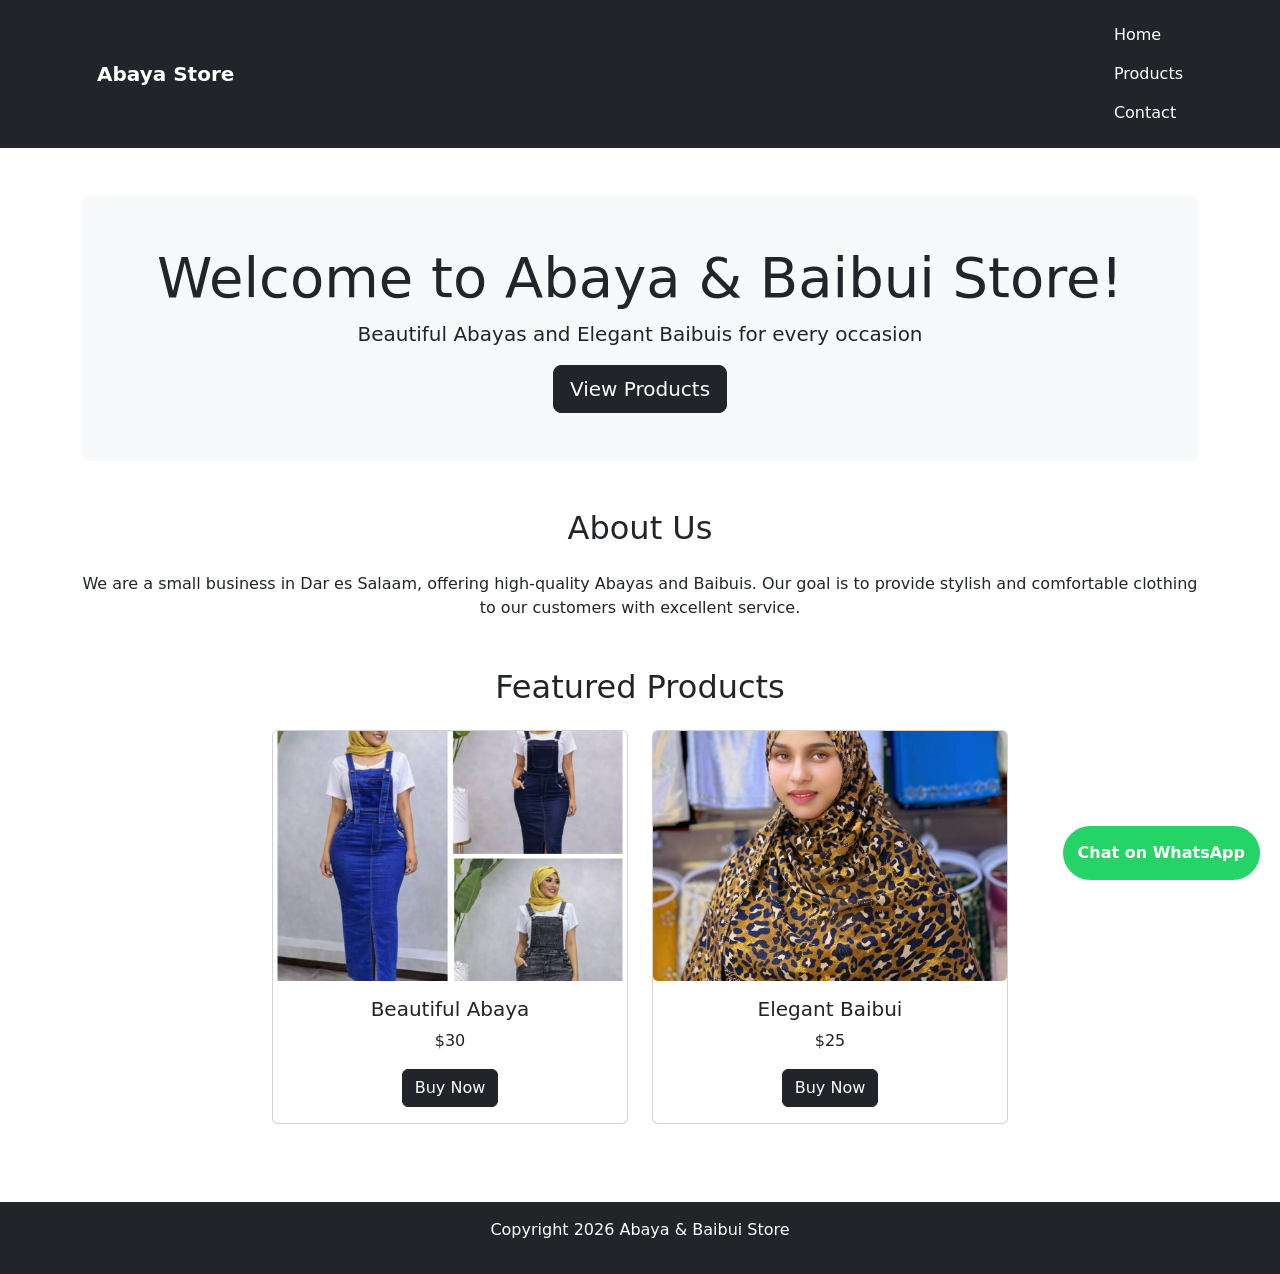
<file: index.html>
<!DOCTYPE html>
<html>
<head>
    <title>Home - Abaya & Baibui Store</title>
    <link rel="stylesheet" href="style.css">
    <link href="https://cdn.jsdelivr.net/npm/bootstrap@5.3.0/dist/css/bootstrap.min.css" rel="stylesheet">
    <!-- WhatsApp Button CSS -->
<style>
.whatsapp{
    position: fixed;
    bottom: 20px;
    right: 20px;
    background-color: #25D366;
    color: white;
    padding: 15px;
    border-radius: 50px;
    text-decoration: none;
    font-weight: bold;
}
.card-img-top{
    height: 250px;
    object-fit: cover;
    border-radius: 5px;
}
.card{
    margin-bottom: 30px;
}
</style>
</head>

<body>

<!-- Navbar -->
<nav class="navbar navbar-expand-lg navbar-dark bg-dark">
  <div class="container">
    <a class="navbar-brand" href="#">Abaya Store</a>
    <div>
      <a class="nav-link text-white" href="index.html">Home</a>
      <a class="nav-link text-white" href="product.html">Products</a>
      <a class="nav-link text-white" href="contact.html">Contact</a>
    </div>
  </div>
</nav>

<!-- Hero Section -->
<div class="container mt-5">
  <div class="jumbotron text-center bg-light p-5 rounded">
    <h1 class="display-4">Welcome to Abaya & Baibui Store!</h1>
    <p class="lead">Beautiful Abayas and Elegant Baibuis for every occasion</p>
    <a href="product.html" class="btn btn-dark btn-lg">View Products</a>
  </div>
</div>

<!-- About Section -->
<div class="container mt-5">
  <h2 class="text-center mb-4">About Us</h2>
  <p class="text-center">
    We are a small business in Dar es Salaam, offering high-quality Abayas and Baibuis. 
    Our goal is to provide stylish and comfortable clothing to our customers with excellent service.
  </p>
</div>

<!-- Featured Products (Optional) -->
<div class="container mt-5">
  <h2 class="text-center mb-4">Featured Products</h2>
  <div class="row justify-content-center">
    <div class="col-md-4">
      <div class="card">
        <img src="abaya.jpeg" class="card-img-top">
        <div class="card-body text-center">
          <h5 class="card-title">Beautiful Abaya</h5>
          <p>$30</p>
          <a href="product.html" class="btn btn-dark">Buy Now</a>
        </div>
      </div>
    </div>

    <div class="col-md-4">
      <div class="card">
        <img src="mtandio.jpeg" class="card-img-top">
        <div class="card-body text-center">
          <h5 class="card-title">Elegant Baibui</h5>
          <p>$25</p>
          <a href="product.html" class="btn btn-dark">Buy Now</a>
        </div>
      </div>
    </div>
  </div>
</div>

<!-- Footer -->
<footer class="bg-dark text-white text-center p-3 mt-5">
    <p>Copyright 2026 Abaya & Baibui Store</p>
</footer>

<!-- WhatsApp Floating Button -->
<a href="https://wa.me/255658683060" class="whatsapp" target="_blank">
    Chat on WhatsApp
</a>



</body>
</html>
</file>
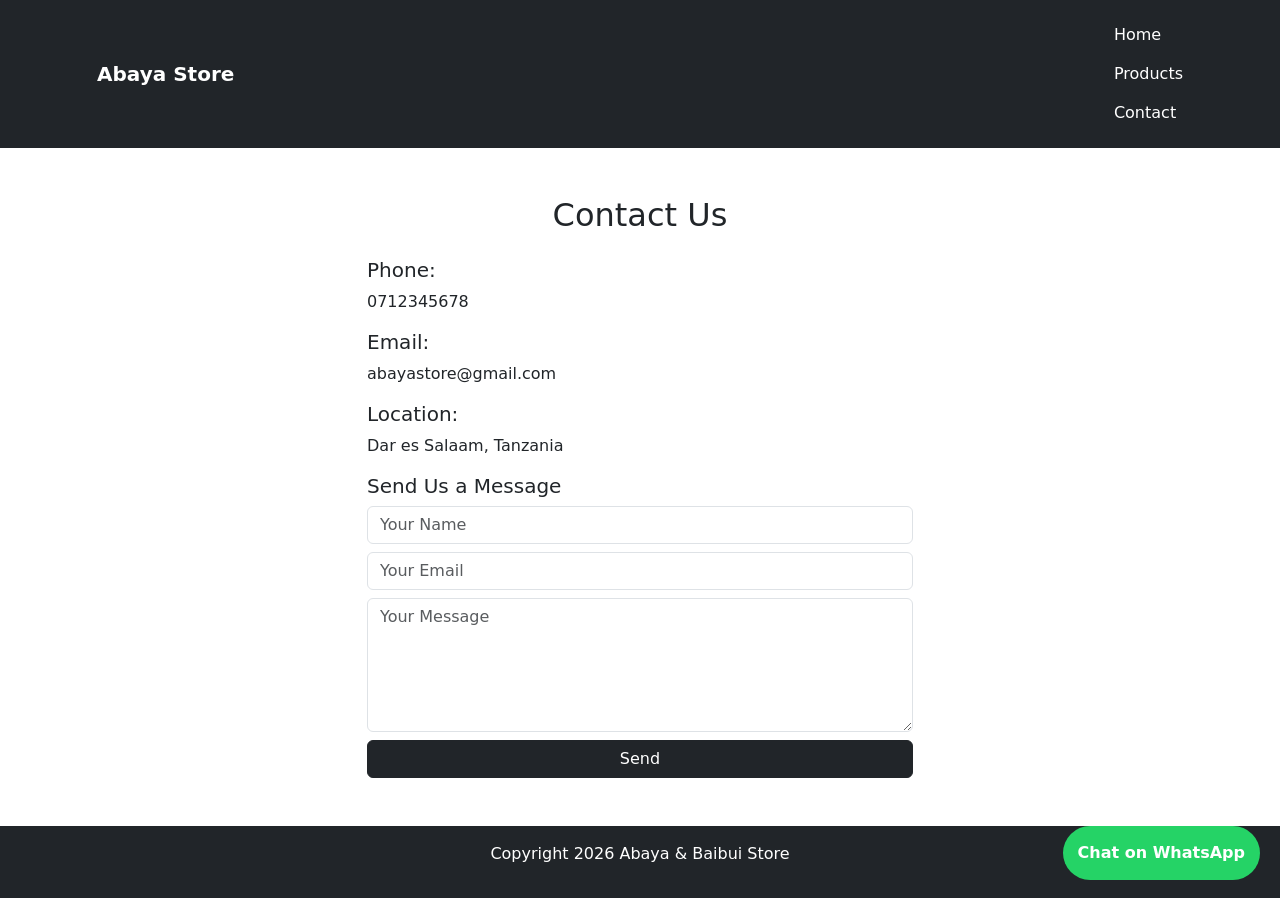
<file: contact.html>
<!DOCTYPE html>
<html>
<head>
    <title>Contact - Abaya & Baibui Store</title>
    <link rel="stylesheet" href="style.css">
    <link href="https://cdn.jsdelivr.net/npm/bootstrap@5.3.0/dist/css/bootstrap.min.css" rel="stylesheet">
    <!-- WhatsApp Button CSS -->
<style>
.whatsapp{
    position: fixed;
    bottom: 20px;
    right: 20px;
    background-color: #25D366;
    color: white;
    padding: 15px;
    border-radius: 50px;
    text-decoration: none;
    font-weight: bold;
}
</style>
</head>

<body>

<!-- Navbar -->
<nav class="navbar navbar-expand-lg navbar-dark bg-dark">
  <div class="container">
    <a class="navbar-brand" href="#">Abaya Store</a>
    <div>
      <a class="nav-link text-white" href="index.html">Home</a>
      <a class="nav-link text-white" href="product.html">Products</a>
      <a class="nav-link text-white" href="contact.html">Contact</a>
    </div>
  </div>
</nav>

<!-- Contact Section -->
<div class="container mt-5">
  <h2 class="mb-4 text-center">Contact Us</h2>

  <div class="row justify-content-center">
    <div class="col-md-6">

      <div class="mb-3">
        <h5>Phone:</h5>
        <p>0712345678</p>
      </div>

      <div class="mb-3">
        <h5>Email:</h5>
        <p>abayastore@gmail.com</p>
      </div>

      <div class="mb-3">
        <h5>Location:</h5>
        <p>Dar es Salaam, Tanzania</p>
      </div>

      <h5>Send Us a Message</h5>
      <form>
        <input class="form-control mb-2" type="text" placeholder="Your Name" required>
        <input class="form-control mb-2" type="email" placeholder="Your Email" required>
        <textarea class="form-control mb-2" placeholder="Your Message" rows="5" required></textarea>
        <button class="btn btn-dark w-100">Send</button>
      </form>

    </div>
  </div>
</div>

<!-- Footer -->
<footer class="bg-dark text-white text-center p-3 mt-5">
    <p>Copyright 2026 Abaya & Baibui Store</p>
</footer>

<!-- WhatsApp Floating Button -->
<a href="https://wa.me/255658683060" class="whatsapp" target="_blank">
    Chat on WhatsApp
</a>



</body>
</html>
</file>
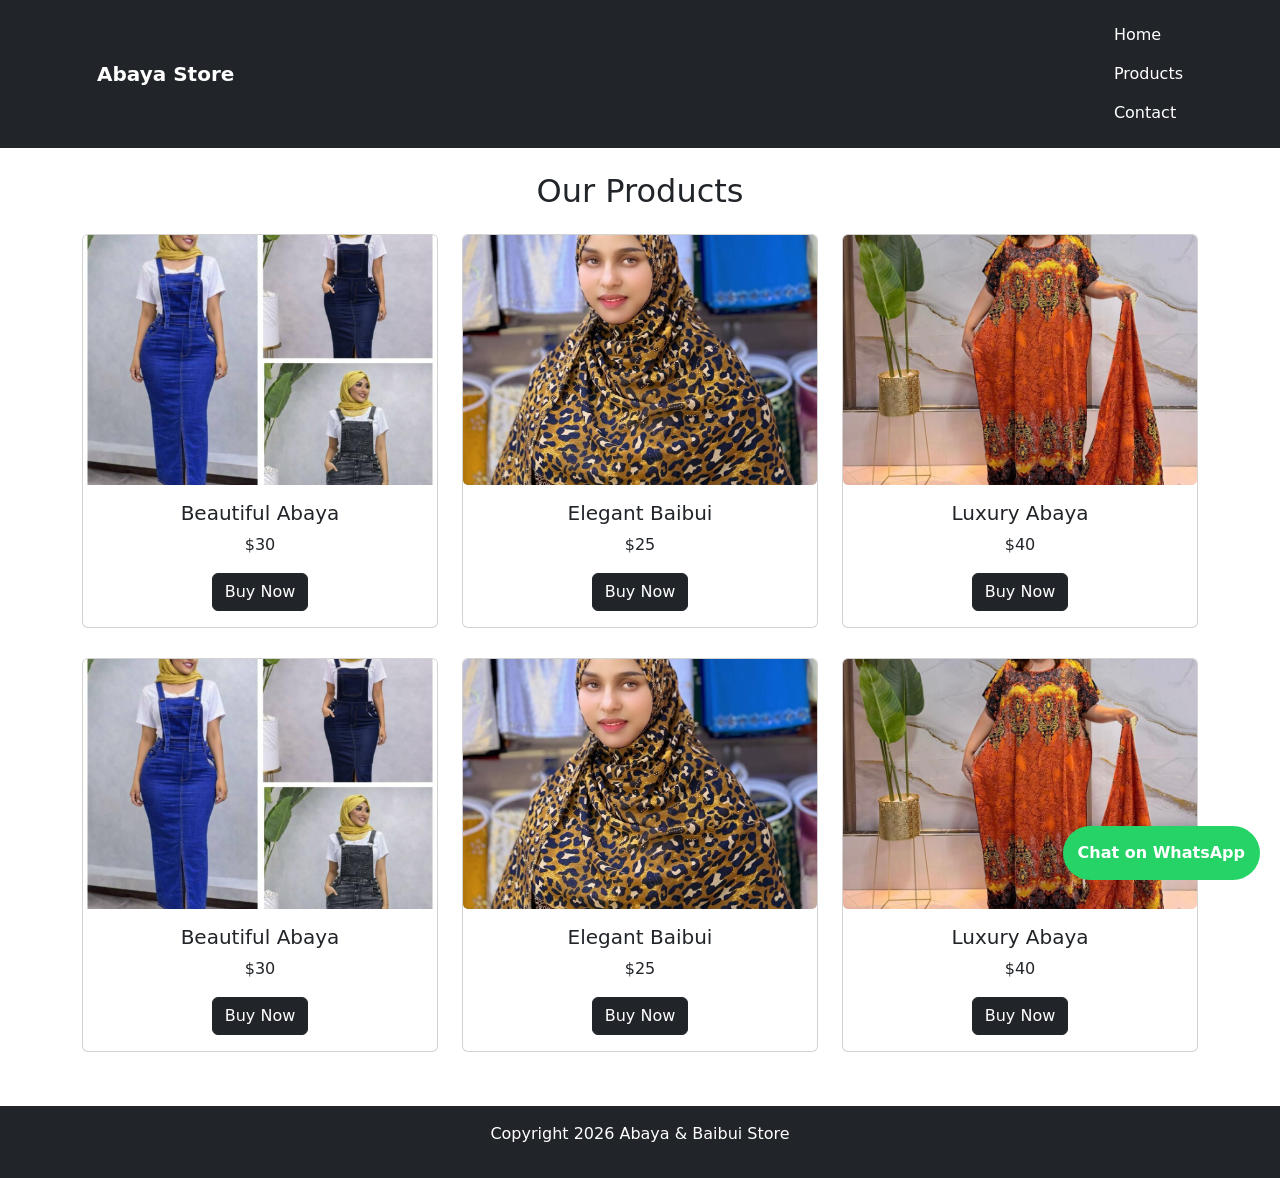
<file: product.html>
<!DOCTYPE html>
<html>
<head>
    <title>Products - Abaya & Baibui Store</title>
    <link rel="stylesheet" href="style.css">
    <link href="https://cdn.jsdelivr.net/npm/bootstrap@5.3.0/dist/css/bootstrap.min.css" rel="stylesheet">
    <style>
.whatsapp{
    position: fixed;
    bottom: 20px;
    right: 20px;
    background-color: #25D366;
    color: white;
    padding: 15px;
    border-radius: 50px;
    text-decoration: none;
    font-weight: bold;
}
.card{
    margin-bottom: 30px;
}
.card-img-top{
    height: 250px;
    object-fit: cover;
    border-radius: 5px;
}
</style>
</head>

<body>

<!-- Header na Navbar -->
<nav class="navbar navbar-expand-lg navbar-dark bg-dark">
  <div class="container">
    <a class="navbar-brand" href="#">Abaya Store</a>
    <div>
      <a class="nav-link text-white" href="index.html">Home</a>
      <a class="nav-link text-white" href="product.html">Products</a>
      <a class="nav-link text-white" href="contact.html">Contact</a>
    </div>
  </div>
</nav>

<!-- Products Section -->
<div class="container mt-4">
  <h2 class="mb-4 text-center">Our Products</h2>
  
  <div class="row">
    <!-- Product 1 -->
    <div class="col-md-4">
      <div class="card">
        <img src="abaya.jpeg" class="card-img-top">
        <div class="card-body text-center">
          <h5 class="card-title">Beautiful Abaya</h5>
          <p>$30</p>
          <button class="btn btn-dark">Buy Now</button>
        </div>
      </div>
    </div>

    <!-- Product 2 -->
    <div class="col-md-4">
      <div class="card">
        <img src="mtandio.jpeg" class="card-img-top">
        <div class="card-body text-center">
          <h5 class="card-title">Elegant Baibui</h5>
          <p>$25</p>
          <button class="btn btn-dark">Buy Now</button>
        </div>
      </div>
    </div>

    <!-- Product 3 -->
    <div class="col-md-4">
      <div class="card">
        <img src="kijora.jpeg" class="card-img-top">
        <div class="card-body text-center">
          <h5 class="card-title">Luxury Abaya</h5>
          <p>$40</p>
          <button class="btn btn-dark">Buy Now</button>
        </div>
      </div>
    </div>
  

    <!-- Product 4 -->
    <div class="col-md-4">
      <div class="card">
        <img src="abaya.jpeg" class="card-img-top">
        <div class="card-body text-center">
          <h5 class="card-title">Beautiful Abaya</h5>
          <p>$30</p>
          <button class="btn btn-dark">Buy Now</button>
        </div>
      </div>
    </div>

    <!-- Product 5 -->
    <div class="col-md-4">
      <div class="card">
        <img src="mtandio.jpeg" class="card-img-top">
        <div class="card-body text-center">
          <h5 class="card-title">Elegant Baibui</h5>
          <p>$25</p>
          <button class="btn btn-dark">Buy Now</button>
        </div>
      </div>
    </div>

    <!-- Product 6 -->
    <div class="col-md-4">
      <div class="card">
        <img src="kijora.jpeg" class="card-img-top">
        <div class="card-body text-center">
          <h5 class="card-title">Luxury Abaya</h5>
          <p>$40</p>
          <button class="btn btn-dark">Buy Now</button>
        </div>
      </div>
    </div>
  </div>
</div>

<!-- Footer -->
<footer class="bg-dark text-white text-center p-3 mt-4">
    <p>Copyright 2026 Abaya & Baibui Store</p>
</footer>

<!-- WhatsApp Floating Button -->
<a href="https://wa.me/255658683060" class="whatsapp" target="_blank">
    Chat on WhatsApp
</a>

<!-- WhatsApp Button CSS -->

</body>
</html>
</file>
<file: style.css>
body{
font-family: Arial;
text-align: center;
margin: 0%;
}

header{
background-color: #8B0000; /* dark red */
color: white;
padding: 20px;
}

nav{
background-color: #333;
padding: 10px;
}

nav a{
margin: 15px;
text-decoration: none;
color: white;
font-weight: bold;
}

nav a:hover{
color: yellow;
}
.products{
margin: 20px;
display: flex;
justify-content: center;
flex-wrap: wrap;
}

.product{
display: inline-block;
margin: 20px;
padding: 10px;
border: 1px solid #ccc;
border-radius: 10px;
}

.product img{
width: 200px;
height: 250px;
object-fit: cover;
border-radius: 10px;
}

.product:hover{
transform: scale(1.05);
transition: 0.3s;
}

input, textarea{
width: 250px;
padding: 8px;
}



button{
background-color: #8B0000;
color: white;
padding: 10px;
border: none;
border-radius: 5px;
cursor: pointer;
margin-bottom: 10px;
}

button:hover{
background-color: black;
}

.whatsapp{
position: fixed;
bottom: 20px;
right: 20px;
background-color: #25D366;
color: white;
padding: 15px;
border-radius: 50px;
text-decoration: none;
font-weight: bold;
}

@media (max-width: 600px){
.products{
flex-direction: column;
align-items: center;
}

.whatsapp{
position: fixed;
bottom: 20px;
right: 16px;
background-color: #25D366;
color: white;
padding: 8px;
border-radius: 40px;

}
}


footer{
background-color: black;
color: white;
padding: 10px;


}
</file>
